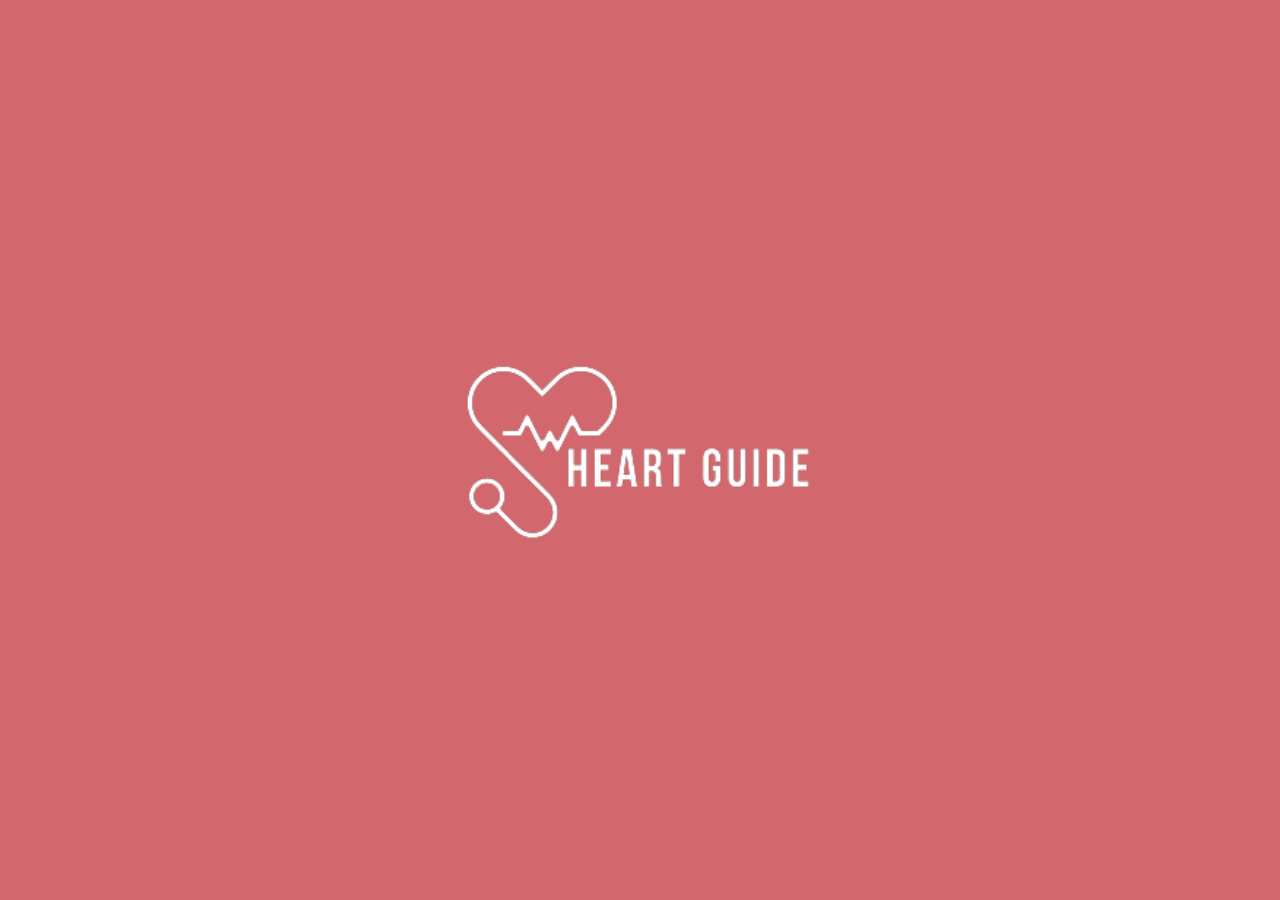
<file: index.html>
<!DOCTYPE html>
<html lang="en">

<head>
    <meta charset="UTF-8">
    <meta name="viewport" content="width=device-width, initial-scale=1.0">
    <title>Heart Guide</title>
    <link rel="stylesheet" href="style/splash.css">
</head>

<body>
    <div class="splash">
        <img src="assets/img/hg_logo_white.png" alt="" class="logo">
    </div>


    <!--JS Bundle-->
    <script>
        setTimeout(() => {
            document.getElementById('splash').classList.toggle(fade);
        }, 2000);
    </script>
</body>

</html>
</file>
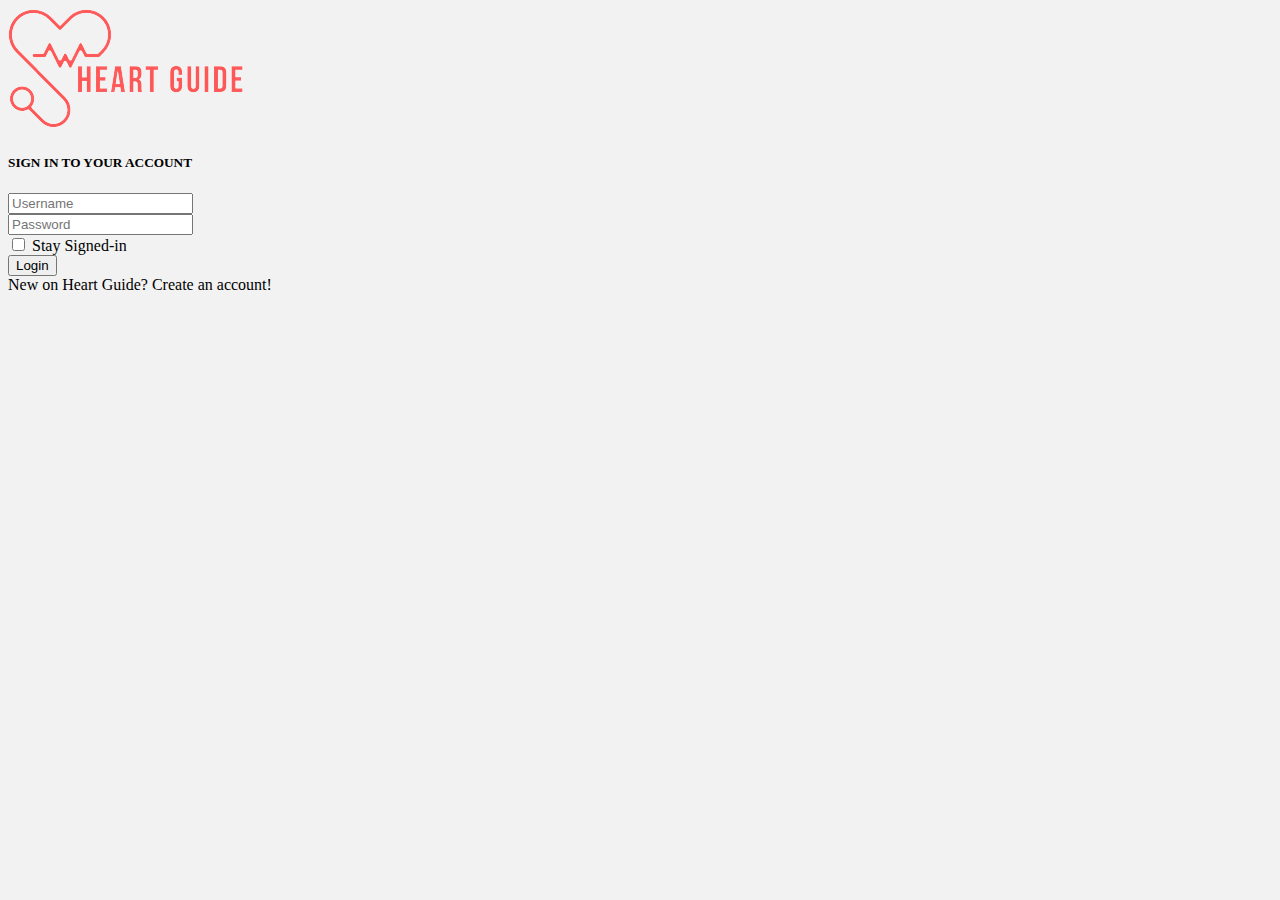
<file: pages/login.html>
<!DOCTYPE html>
<html lang="en">
<head>
    <meta charset="UTF-8">
    <meta name="viewport" content="width=device-width, initial-scale=1.0">
    <title>Heart Guide - Login</title>
    <link href="https://cdn.jsdelivr.net/npm/bootstrap@5.3.2/dist/css/bootstrap.min.css" rel="stylesheet" integrity="sha384-T3c6CoIi6uLrA9TneNEoa7RxnatzjcDSCmG1MXxSR1GAsXEV/Dwwykc2MPK8M2HN" crossorigin="anonymous">

</head>
<body style="background-color: rgb(242, 242, 242);">
    <div class="container border border-1 w-50 mt-5">
        <div class="row justify-content-center">
            <img src="../assets/img/hg_logo_red.png" class="w-50" alt="heart-guide-logo">
        </div>
        <div class="row">
            <div class="row text-center">
                <h5>SIGN IN TO YOUR ACCOUNT</h5>
            </div>
            <form class="" method="post">
                <div class="row d-flex justify-content-center">
                    <input class="w-50" placeholder="Username" type="text" name="" id="username">
                </div>
                <div class="row d-flex justify-content-center">
                    <input class="w-50" placeholder="Password" type="password" name="" id="user_pass">
                </div>  
                <input type="checkbox" name="" id="save_pass">
                <label for="save_pass">Stay Signed-in</label>
                <div class="row">
                    <div class="col-1">
                        <input type="button" value="Login">
                    </div>
                </div>
                <div class="row text-center">New on Heart Guide? Create an account!</div>
            </form>
        </div>
    </div>
    <script src="https://cdn.jsdelivr.net/npm/bootstrap@5.3.2/dist/js/bootstrap.bundle.min.js" integrity="sha384-C6RzsynM9kWDrMNeT87bh95OGNyZPhcTNXj1NW7RuBCsyN/o0jlpcV8Qyq46cDfL" crossorigin="anonymous"></script>
</body>
</html>
</file>
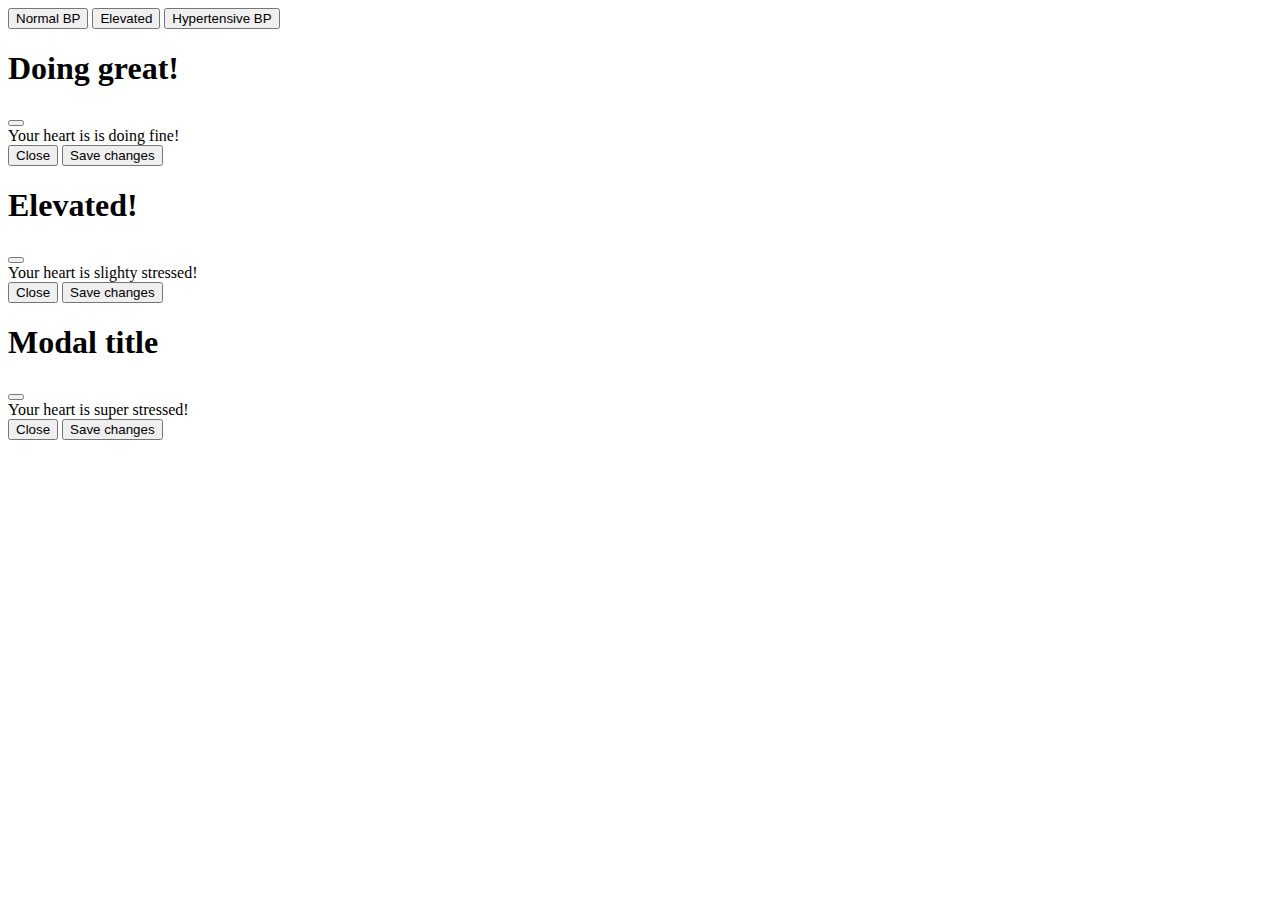
<file: assets/modals/normal-bp.html>
<!DOCTYPE html>
<html lang="en">

<head>
    <meta charset="UTF-8">
    <meta name="viewport" content="width=device-width, initial-scale=1.0">
    <title>Normal BP</title>
    <link href="https://cdn.jsdelivr.net/npm/bootstrap@5.3.2/dist/css/bootstrap.min.css" rel="stylesheet" integrity="sha384-T3c6CoIi6uLrA9TneNEoa7RxnatzjcDSCmG1MXxSR1GAsXEV/Dwwykc2MPK8M2HN" crossorigin="anonymous">
</head>

<body>
    <!-- Normal BP -->
    <button type="button" class="btn btn-primary" data-bs-toggle="modal" data-bs-target="#normalBPModal">
        Normal BP
    </button>

    <!-- Elevated BP -->
    <button type="button" class="btn btn-warning" data-bs-toggle="modal" data-bs-target="#elevatedBPModal">
        Elevated
    </button>

    <!-- Hypertensive BP -->
    <button type="button" class="btn btn-danger" data-bs-toggle="modal" data-bs-target="#hyperBPModal">
        Hypertensive BP
    </button>

    <!-- Normal Modal-->
    <div class="modal fade" id="normalBPModal" tabindex="-1" aria-labelledby="normalBPModalLabel" aria-hidden="true">
        <div class="modal-dialog">
            <div class="modal-content">
                <div class="modal-header">
                    <h1 class="modal-title fs-5" id="normalBPModalLabel">Doing great!</h1>
                    <button type="button" class="btn-close" data-bs-dismiss="modal" aria-label="Close"></button>
                </div>
                <div class="modal-body">
                    Your heart is is doing fine!
                </div>
                <div class="modal-footer">
                    <button type="button" class="btn btn-secondary" data-bs-dismiss="modal">Close</button>
                    <button type="button" class="btn btn-primary">Save changes</button>
                </div>
            </div>
        </div>
    </div>

    <!-- Elevated Modal-->
    <div class="modal fade" id="elevatedBPModal" tabindex="-1" aria-labelledby="elevatedBPModalLabel" aria-hidden="true">
        <div class="modal-dialog">
            <div class="modal-content">
                <div class="modal-header">
                    <h1 class="modal-title fs-5" id="elevatedBPModalLabel">Elevated!</h1>
                    <button type="button" class="btn-close" data-bs-dismiss="modal" aria-label="Close"></button>
                </div>
                <div class="modal-body">
                    Your heart is slighty stressed!
                </div>
                <div class="modal-footer">
                    <button type="button" class="btn btn-secondary" data-bs-dismiss="modal">Close</button>
                    <button type="button" class="btn btn-primary">Save changes</button>
                </div>
            </div>
        </div>
    </div>

    <!-- Hypertensive Modal-->
    <div class="modal fade" id="hyperBPModal" tabindex="-1" aria-labelledby="hyperBPModalLabel" aria-hidden="true">
        <div class="modal-dialog">
            <div class="modal-content">
                <div class="modal-header">
                    <h1 class="modal-title fs-5" id="hyperBPModalLabel">Modal title</h1>
                    <button type="button" class="btn-close" data-bs-dismiss="modal" aria-label="Close"></button>
                </div>
                <div class="modal-body">
                    Your heart is super stressed!
                </div>
                <div class="modal-footer">
                    <button type="button" class="btn btn-secondary" data-bs-dismiss="modal">Close</button>
                    <button type="button" class="btn btn-primary">Save changes</button>
                </div>
            </div>
        </div>
    </div>
    

    <script src="https://cdn.jsdelivr.net/npm/bootstrap@5.3.2/dist/js/bootstrap.bundle.min.js" integrity="sha384-C6RzsynM9kWDrMNeT87bh95OGNyZPhcTNXj1NW7RuBCsyN/o0jlpcV8Qyq46cDfL" crossorigin="anonymous"></script>
</body>

</html>
</file>
<file: style/splash.css>
body {
    background-color: rgb(210, 104, 110);
    width: 100%;
    height: 100%;
    margin: 0;
    padding: 0;
}

.splash {
    width: 100%;
    height: 100%;
    position: absolute;
    display: flex;
    flex-direction: column;
    opacity: 1;
    transition: opacity 1s;
    top: 0;
    left: 0;
    justify-content: center;
    align-items: center;
}

.logo {
    width: 400px;
    -webkit-animation: fade-in 1.2s cubic-bezier(0.390, 0.575, 0.565, 1.000) both;
    animation: fade-in 1.2s cubic-bezier(0.390, 0.575, 0.565, 1.000) both;

}

.splash.fade {
    opacity: 0;
}

.fade-in {
    -webkit-animation: fade-in 1.2s cubic-bezier(0.390, 0.575, 0.565, 1.000) both;
    animation: fade-in 1.2s cubic-bezier(0.390, 0.575, 0.565, 1.000) both;
}

@-webkit-keyframes fade-in {
    0% {
        opacity: 0;
    }

    100% {
        opacity: 1;
    }
}

@keyframes fade-in {
    0% {
        opacity: 0;
    }

    100% {
        opacity: 1;
    }
}
</file>
